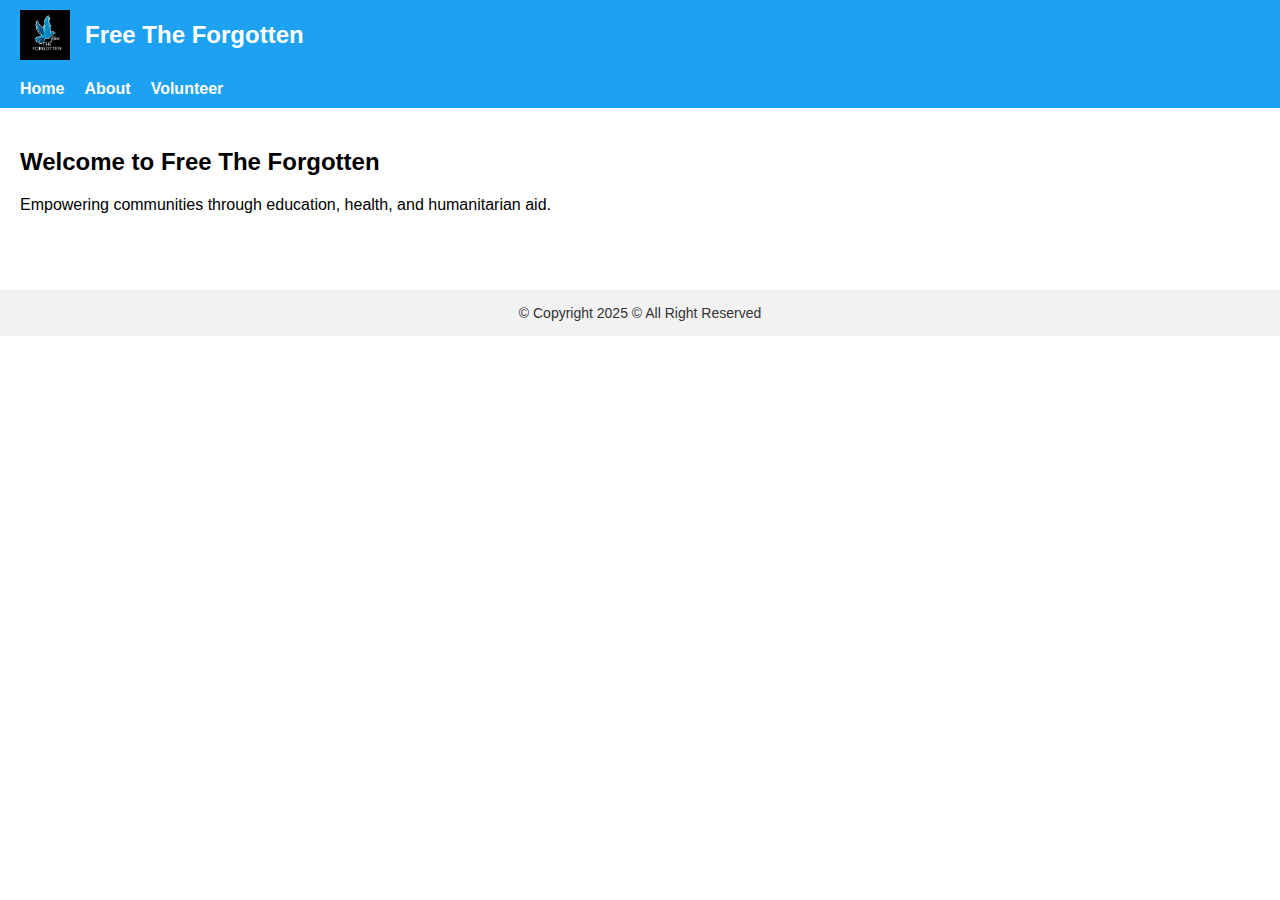
<file: site/index.html>
<!DOCTYPE html>
<html lang="en">
<head>
  <meta charset="UTF-8" />
  <meta name="viewport" content="width=device-width, initial-scale=1.0"/>
  <title>Free The Forgotten - Home</title>
  <link rel="stylesheet" href="style.css"/>
</head>
<body>
  <header>
    <img src="logo.jpg" alt="FTF Logo"/>
    <h1>Free The Forgotten</h1>
  </header>
  <nav>
    <a href="index.html">Home</a>
    <a href="about.html">About</a>
    <a href="volunteer.html">Volunteer</a>
  </nav>
  <main>
    <h2>Welcome to Free The Forgotten</h2>
    <p>Empowering communities through education, health, and humanitarian aid.</p>
  </main>
  <footer>
    &copy; Copyright 2025 © All Right Reserved
  </footer>
</body>
</html>
</file>
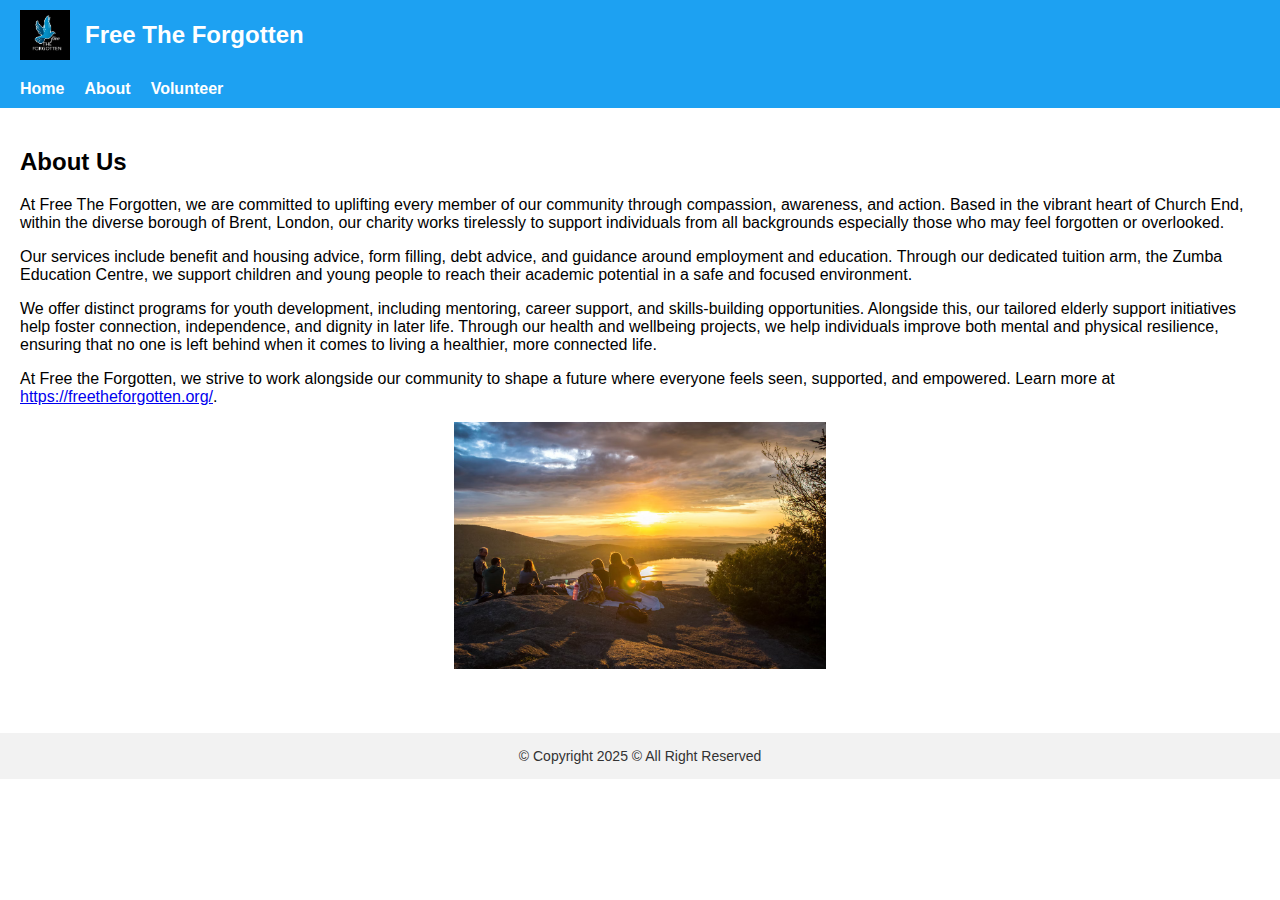
<file: site/about.html>
<!DOCTYPE html>
<html lang="en">
<head>
  <!-- Metadata and page setup -->
  <meta charset="UTF-8"/>
  <meta name="viewport" content="width=device-width, initial-scale=1.0"/>
  
  <!-- Page title -->
  <title>About Free The Forgotten</title>

  <!-- External CSS and fonts -->
  <link rel="stylesheet" href="style.css"/>
  <link rel="preconnect" href="https://fonts.googleapis.com">
  <link rel="preconnect" href="https://fonts.gstatic.com" crossorigin>
  <link href="https://fonts.googleapis.com/css2?family=Beau+Rivage&display=swap" rel="stylesheet">
</head>

<body>
  <!-- Site header with logo and title -->
  <header>
    <img src="logo.jpg" alt="FTF Logo" class="logo" />
    <h1 class="headline beau-rivage-regular">Free The Forgotten</h1>
  </header>

  <!-- Navigation menu -->
  <nav>
    <a href="index.html">Home</a>
    <a href="about.html">About</a>
    <a href="volunteer.html">Volunteer</a>
  </nav>

  <!-- Main content section -->
  <main>
    <h2>About Us</h2>

    <!-- Charity mission and community focus -->
    <p>
      At Free The Forgotten, we are committed to uplifting every member of our community through compassion, awareness, and action. Based in the vibrant heart of Church End, within the diverse borough of Brent, London, our charity works tirelessly to support individuals from all backgrounds especially those who may feel forgotten or overlooked.
    </p>

    <!-- Overview of support services -->
    <p>
      Our services include benefit and housing advice, form filling, debt advice, and guidance around employment and education. Through our dedicated tuition arm, the Zumba Education Centre, we support children and young people to reach their academic potential in a safe and focused environment.
    </p>

    <!-- Youth and elderly programs + health and wellbeing initiatives -->
    <p>
      We offer distinct programs for youth development, including mentoring, career support, and skills-building opportunities. Alongside this, our tailored elderly support initiatives help foster connection, independence, and dignity in later life.
      Through our health and wellbeing projects, we help individuals improve both mental and physical resilience, ensuring that no one is left behind when it comes to living a healthier, more connected life.
    </p>

    <!-- Closing mission statement with link to main charity site -->
    <p>
      At Free the Forgotten, we strive to work alongside our community to shape a future where everyone feels seen, supported, and empowered. Learn more at 
      <a href="https://freetheforgotten.org/" target="_blank" rel="noopener noreferrer">https://freetheforgotten.org/</a>.
    </p>

    <!-- Centered image -->
    <div style="text-align: center;">
      <img src="about.jpg" style="width: 30%;">
    </div>
  </main>

  <!-- Footer -->
  <footer>
    &copy; Copyright 2025 © All Right Reserved
  </footer>
</body>
</html>
</file>
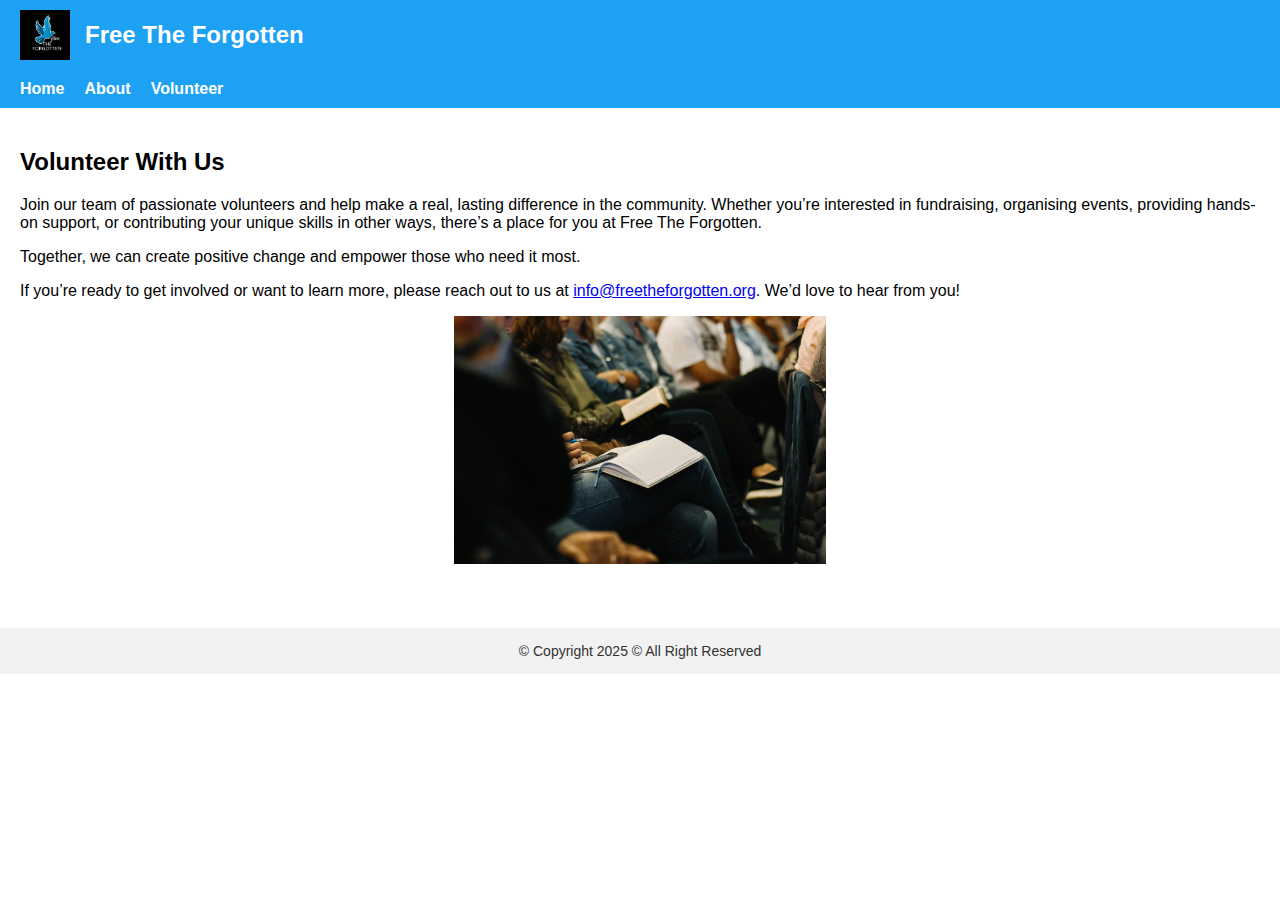
<file: site/volunteer.html>
<!DOCTYPE html>
<html lang="en">
<head>
  <meta charset="UTF-8"/>
  <meta name="viewport" content="width=device-width, initial-scale=1.0"/>
  <title>Volunteer - Free The Forgotten</title>
  <link rel="stylesheet" href="style.css"/>
  <link rel="preconnect" href="https://fonts.googleapis.com">
  <link rel="preconnect" href="https://fonts.gstatic.com" crossorigin>
  <link href="https://fonts.googleapis.com/css2?family=Beau+Rivage&display=swap" rel="stylesheet">
</head>
<body>
  <header>
    <img src="logo.jpg" alt="FTF Logo" class="logo" />
    <h1 class="headline beau-rivage-regular">Free The Forgotten</h1>
  </header>
  <nav>
    <a href="index.html">Home</a>
    <a href="about.html">About</a>
    <a href="volunteer.html">Volunteer</a>
  </nav>
  <main>
    <h2>Volunteer With Us</h2>
<p>
  Join our team of passionate volunteers and help make a real, lasting difference in the community. Whether you’re interested in fundraising, organising events, providing hands-on support, or contributing your unique skills in other ways, there’s a place for you at Free The Forgotten.</p>
  
  <p>Together, we can create positive change and empower those who need it most.</p>
</p>

<p>
  If you’re ready to get involved or want to learn more, please reach out to us at 
  <a href="mailto:info@freetheforgotten.org">info@freetheforgotten.org</a>. We’d love to hear from you!
</p>

<div style="text-align: center;">
  <img src="volunteer.jpg"style="width: 30%;">
</div>

  </main>
  <footer>
    &copy; Copyright 2025 © All Right Reserved
  </footer>
</body>
</html>
</file>
<file: site/style.css>
body {
  font-family: Arial, sans-serif;
  margin: 0;
  padding: 0;
  background-color: white;
  color: black;
}

header {
  background-color: #1DA1F2;
  color: white;
  padding: 10px 20px;
  display: flex;
  align-items: center;
}

header img {
  height: 50px;
  margin-right: 15px;
}

header h1 {
  margin: 0;
  font-size: 24px;
}

nav {
  background-color: #1DA1F2;
  padding: 10px 20px;
  display: flex;
  gap: 20px;
}

nav a {
  color: white;
  text-decoration: none;
  font-weight: bold;
}

nav a:hover {
  text-decoration: underline;
}

main {
  padding: 20px;
}

footer {
  background-color: #f2f2f2;
  text-align: center;
  padding: 15px;
  margin-top: 40px;
  font-size: 14px;
  color: #333;
}
</file>
